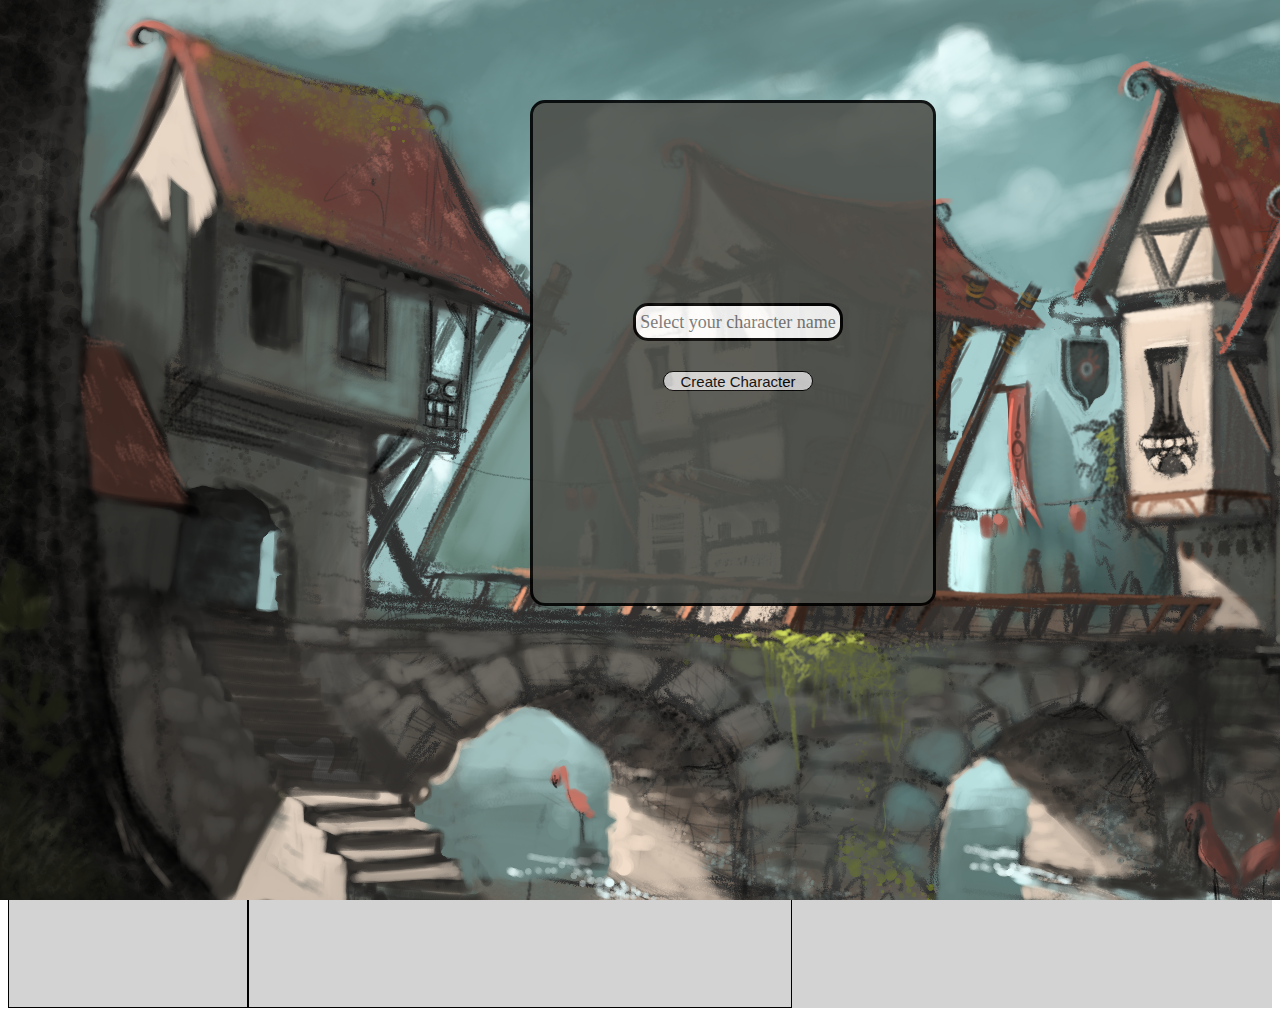
<file: 1index.html>
<!DOCTYPE html>

<html lang="sv" dir="ltr">
<head>
  <meta charset="utf-8">
  <meta name="viewport" content="width=device-width, initial-scale=1.0">
  <script src=" https://code.jquery.com/jquery-3.3.1.js"> </script>
  <script src="fight.js"> </script>
  <link rel="stylesheet" href="playBord.css">
  <title>The Game</title>
</head>
<body>
  <!-- This section is for character name -->
  <div id="charCreateAndBattle">


    <div id="charactersNameMeny">
    <input type="text" placeholder="Select your character name" id="inputName"></input>
    <button id="createCharacter">Create Character</button>
  </div>
  <!-- This section is for character name -->

  <!-- This part is diplay during the picking face --------------->
    <div id="charactersclassMeny" hidden="true">
    <h2 id="selectedName"></h2>

    <div class="showTheClasses">
      <div class="knightDivShow"> <img src="picture/knight_idle.gif"> </div>
      <div class="ozzDivShow"><img src="picture/ozz.gif" class="ozzImgShow"> </div>
      <div class="hunterDivShow"><img src="picture/Hunter.gif" class="hunterImgShow"></div>
    </div>
    <!-- And here are the button that are use for pick a hero ----------->
    <button id="selectCharacterClassWarrior">Warrior</button>
    <button id="selectCharacterClassMage">Mage</button>
    <button id="selectCharacterClassArcher">Archer</button>
    <div id="selectedClass"></div>
    <!-- This section is for The battle -->
    <button id="startFight" hidden="true" ></button>
    <button id="goToTown" hidden="true" >Go to town</button>
  </div>
  <!-- Kamphols kod, kaos! -->
  <div id="contanierHidden" hidden="true">
    <div class="faceOff">
      <div id="player">
        <img src="picture/Hunter.gif" id="playerImg">
      </div>
      <div id="enermy">
        <div class="enemyHPBar">  <span id="enemy-hp"></span> </div>
      </div>
    </div>

    <div class="playerHub">

      <div class="spellTap">
        <button id="attack1"></button>
        <button id="attack2"></button>
        <button id="attack3"></button>
        <button id="attack4"></button>
      </div>
      <div id="playerName">
        <span id="player-hp"></span>
        <p>hej</p>
      </div>
      <div>
        <div id="msgToPlayerAttack"></div>
        <div id="msgToPlayerAttacked"></div>
        <h2 id="msgToPlayeradvancing"></h2>
      </div>
      <div>
        <button id="newFight" hidden="true">Fight more monsters!</button>
        <button id="toTownFromBattle" hidden="true">Back to town!</button>
        <button  id="log-out-btn">logout</button>
      </div>
      </div>
    </div>
  </div> <!-- Denna div gör att man kan display hidden på hela den första koden och ta display hidden false på koden nedan för att få fram
              playerhubben-->

  <!-- Här slutar kamphols kod-->


  <!-- Go to town -->



  <div id="playerNav" hidden="true">
    <div id="playerHubNav">
      <button id="exitButton">Game Meny</button>
      <div id="playerHubNavBox1">
        <button id="fromTownToBattle">Battle</button>
        <button>Shop</button>
      </div>
      <div id="playerHubNavBox2">
        <button>Highscores</button>
        <button>Help</button>
        <button>Contact</button>
        <button>Exit</button>
        <p> © Henrik, Kamphol, Ibra</p>
      </div>
    </div>

    <div id="playerHubMain">
      <h2 class="characterBioName" id="characterBioName"></h2>
      <div id="playerHubMainBox1">
        <div id="characterPortrait"></div>
        <div>
          <h3 id="lvl"></h3>
          <h3 id="class"></h3>
          <h3 id="monstersKilled">0</h3>
          <h3 >More:</h3>
          <h3>Content:</h3>
          <h3>Needed:</h3>
        </div>
      </div>
      <div id="playerHubMainBox2">
      </div>
    </div>
    <div id="playerHubInventoryBox">
      <h2>Character Equipment</h2>
      <div id="playerHubInventoryBox1">
        <p>paragraf</p>
        <p>paragraf</p>
        <p>paragraf</p>
      </div>
      <div id="playerHubInventoryBox2">
        <p>playerHubInventoryBox1</p>
      </div>
      <div id="playerHubInventoryBox3">
        <p>playerHubInventoryBox2</p>
      </div>
    </div>
  </div>
<!-- Snippet av henriks orginal kod, använd om du behöver ngt, annars ta bort -->
<!--
          <div id="fightBx" hidden="true">
            <h2 id="enemyName"> <span id="enemy-hp"></span> </h2>
            <button id="attack1"></button>
            <button id="attack2"></button>
            <button id="attack3"></button>
            <button id="attack4"></button>
            <h2 id="msgToPlayerAttack"> </h2>
            <h2 id="msgToPlayerAttacked"></h2>
            <h2 id="msgToPlayeradvancing"></h2> -->


          <!-- This section is for The battle -->
</body>
<!-- Flytta denna till header och få det att funka så david blir glad -->
<script src="localStorage_logic/localStorage.js"> </script>
<!-- Flytta denna till header och få det att funka så david blir glad -->
</html>
</file>
<file: playBord.css>
body{
 font-family: cursive;
 }


 /* Character creation stats here--------------- */
#charCreateAndBattle {

  background-image: url("picture/background_img .png");
  min-height: 100%;
  min-width: 1500px;

  /* Set up proportionate scaling */
  width: 100%;
  height: auto;

  /* Set up positioning */
  position: fixed;
  top: 0;
  left: 0;
 }





#charactersNameMeny{
font-size: 50px;
background-color: #4e504b;
margin-bottom: 40;
height:500px;
width: 400px;
margin-left: 530px;
margin-top: 100px;
border-radius: 15px 15px;
border: solid ;
opacity: .9;
}

#inputName{
font-family: cursive;
border-radius: 15px 15px;
width: 200px;
height: 30px;
text-align: center;
font-size: 18px;
border: solid;
margin-top: 200px;
margin-left: 100px;

}

#createCharacter{
margin-left: 130px;
border-radius: 15px 15px;
width: 150px;
height: 20px;
font-size: 15px;
}



/* Select you hero -------*/
.showTheClasses{
  margin-top: 100px;
  display: flex;
}

#selectedName{
font-size: 30px;
letter-spacing: 5px;
margin-left: 10%;
color: snow;
}
.startOrTown{
  margin-left: 100px;
}
#selectedClass{
  text-align: center;
  font-size: 30px;
}


.showTheClasses > div{
  display:inline-flex;
  margin-left: 120px;
}


.ozzImgShow{
  margin-left: 15px;
}
.hunterImgShow{
margin-left: 35px;
}
#charactersclassMeny{
width: 70%;
height: 700px;
background-color: #465368;
margin-left: 200px;
border: solid 5px;
position: relative;
 /* display: none; */
}
#charactersclassMeny  button{
  font-family: cursive;
}
.classButton > button:hover {
  background-color: #cdb39a;
}
.classButton > button{
  background-color: #924702;
  font-size: 20px;
  width: 200px;
  height: 50px;
  /* border-radius: 15px 15px; */
  border: 0.4px solid;
  margin: 20px;
  margin-left: 90px;
  margin-top: 50px;
}

#TownOrFight> button:hover {
  background-color: #cdb39a;
}

#TownOrFight > button{
  background-color: #924702;
  font-size: 20px;
  width: 200px;
  height: 50px;
  /* border-radius: 15px 15px; */
  border: 0.4px solid;
  margin: 20px;
  margin-left: 200px;
  margin-top: 50px;
}

/* the playing background */
#contanierHidden{
width: 100%;
height: 700px;
background-image: url("picture/comBadbFace.jpg");
border: solid 5px;


}

/* The place were all the spells are -----------*/
.playerHub{
position: absolute;
height: 150px;
width: 100%;
background:linear-gradient(to bottom left, #669999 19%, #999966 86%);
bottom: 0;
border-top: 3px solid;
display: flex;
}

.spellTap{
  height: 100%;
  width: 50%;

}

.playerHub .spellTap  button{
width: 50%;
height: 50%;
float: right;
background-color:tan;
border: solid 2px;
font-size: 20px;
}

.playerHub .spellTap button:hover{
background-color: snow;

}

/* The area there are standing face to face */
.faceOff {
display: flex;
margin-top: 120px;
position: relative;
}


/* everthing that have to do with the enemy */
#msgToPlayerAttacked{
  background-color: #613915;
  color: snow;
  border-top:  2px solid black;
  width: 500px;
  font-size: 15px;
}

#enemy-hp{

  font-size: 20px;
}
.enemyHPBar{
margin-left: 100px;
font-size: 20px;
height: 50px;
position: absolute;
bottom: 0;
width: 150px;

}
#enermy{
background-repeat: no-repeat;
display: inline-flex;
height: 350px;
width: 280px;
/* background-image: url("picture/spoooder.gif");  */
margin-left: 220px;
margin-top: 30px;
}

@keyframes blink{
0%{opacity: 0;}
50%{opacity: .5;}
100%{opacity: 1;}
}

/* players css ---------------------*/
#msgToPlayerAttack{
background-color: #613915;
color: snow;

width: 500px
font-size: 15px;
}
#msgToPlayeradvancing{
  background-color: black;
  color: red;

}

#player{
height: 280px;
width: 280px;
margin-left: 120px;
position: relative;
/* animation-name: example; */
/* animation-duration:2s; */
}
#playerHurt{
height: 280px;
width: 280px;
margin-left: 120px;
position: relative;
animation-name: blink;
animation-duration:2s;
}

@keyframes blink{
0%{opacity: 0;}
50%{opacity: .5;}
100%{opacity: 1;}
}

#playerMove{
height: 280px;
width: 280px;
margin-left: 120px;
position: relative;
animation-name: example;
animation-duration:1.5s;
}

@keyframes example {
  0%   { left:0px; top:0px;}
  /* 25%  {background-color:yellow; left:250px; } */
  50%  {left:370px; }
  75%  { left:0px;}
  100% {}
}
#playerImg{
float: right;
margin-top: 150px;

}

#player-hp{
font-size: 20px;
margin-top: 50px;
margin-left: 30px;
}
.player_HP_bar{
background-image: url("picture/heart.png");
margin-bottom: 30px;
display: inline-flex;
height: 140px;
width: 160px;
text-align: center;
float: right;
background-repeat: no-repeat;
}



button {
  background-color: lightgrey;
  border: 1px solid black;
  color: black;
  width: 100%;
  font-size: 1.5em;
}

#characterPortrait {
  background-image: url("picture/minsc.jpg");
  background-repeat: no-repeat, repeat;
  border: 1px solid black;
  height: 16em;
  width: 12.5em;
  display: inline-block

}
#exitButton {
  font-size: 2em;
}

#playerNav {
  margin: 0;
  background: lightgrey;
  display: grid;
  grid-template-columns: 15em auto 30em;
  grid-template-rows: auto;
  height: 1000px;
  grid-template-areas:
  "left center right"
  "left center right"
  "left center right"

}

#playerHubNav {

  grid-area: left;
  border: 1px solid black;
}
#playerHubMain {


  grid-area: center;
  border: 1px solid black;
}

#playerHubMainBox1 {
  display: grid;
  grid-template-columns: auto auto auto;
  grid-area: middle;
  display: block;

}
#playerHubMainBox2 {
  grid-area: footer;
  text-align: center;
  border: 1px solid gray;
}

#playerHubInventoryBox {
  grid-area: right;
}
#playerHubInventoryBox *  {
  text-align: center;
}
#playerHubMain * {
  text-align: center;
}
#playerHubNav * {
  text-align: center;
}
#playerHubMainBox1 {
  text-align: center;

}
</file>
